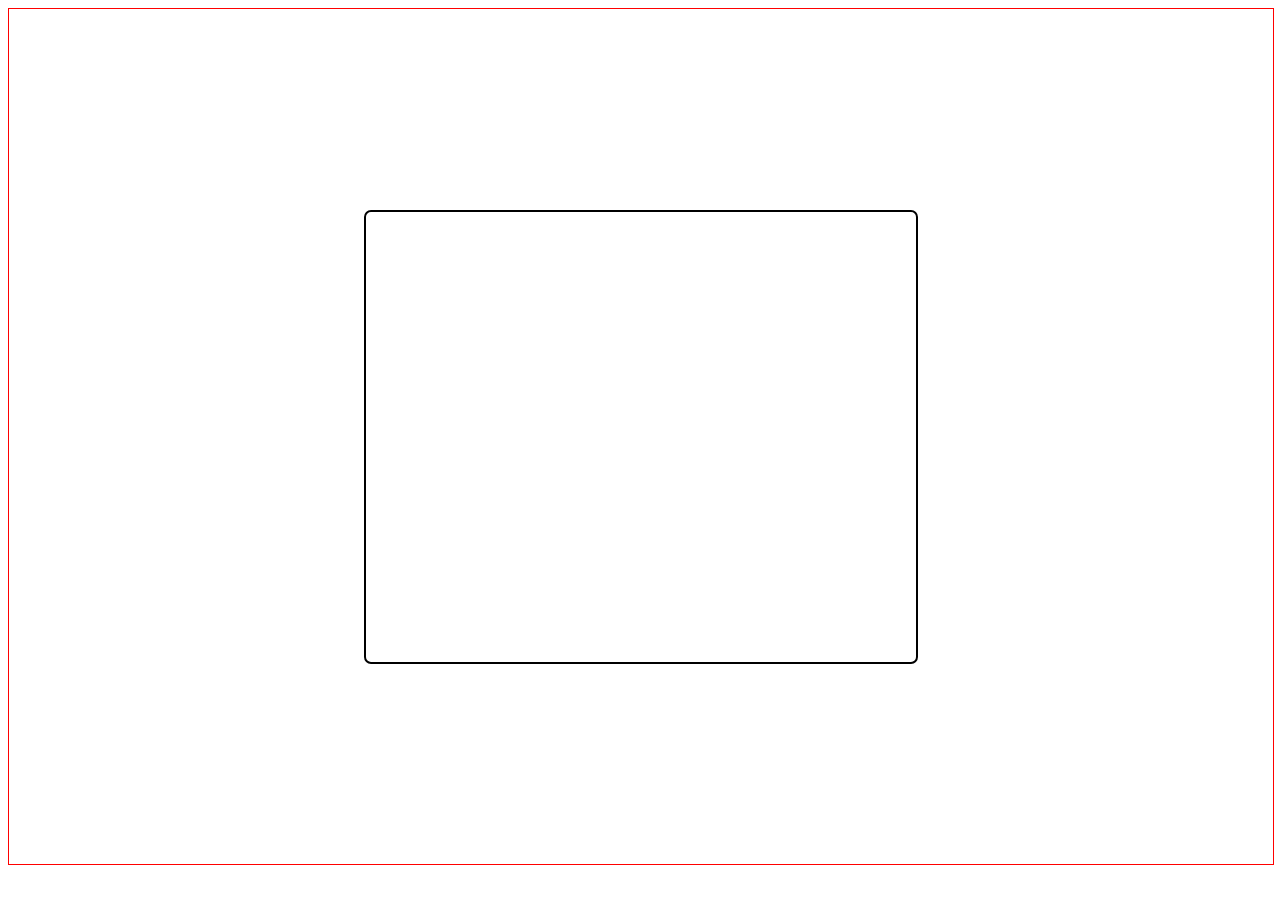
<file: hover.html>
<!DOCTYPE html>
<html lang="en">

<head>
    <meta charset="UTF-8">
    <meta name="viewport" content="width=device-width, initial-scale=1.0">
    <title>Hover</title>
    <style>
        .container {
            width: 100%;
            height: 95vh;
            border: 1px solid red;
            display: flex;
            align-items: center;
            justify-content: center;
        }

        .card {
            width: 550px;
            height: 450px;
            overflow: hidden;
            border: 2px solid black;
            border-radius: 7px;

        }

        .card img {
            width: 100%;
            height: 100%;
            border-radius: 7px;
            transition: all 0.5s;

            cursor: pointer;
        }

        /* .card:hover img
         {
            transform:scale(1.5) rotate(-15deg);
         } */
    </style>
</head>

<body>
    <div class="container">
        <div class="card">
            <iframe
                src="https://www.google.com/maps/embed?pb=!1m14!1m12!1m3!1d15276.392822813908!2d75.72551870000001!3d16.8214835!2m3!1f0!2f0!3f0!3m2!1i1024!2i768!4f13.1!5e0!3m2!1sen!2sin!4v1769779278870!5m2!1sen!2sin"
                width="600" height="450" style="border:0;" allowfullscreen="" loading="lazy"
                referrerpolicy="no-referrer-when-downgrade"></iframe>
        </div>
    </div>
</body>

</html>
</file>
